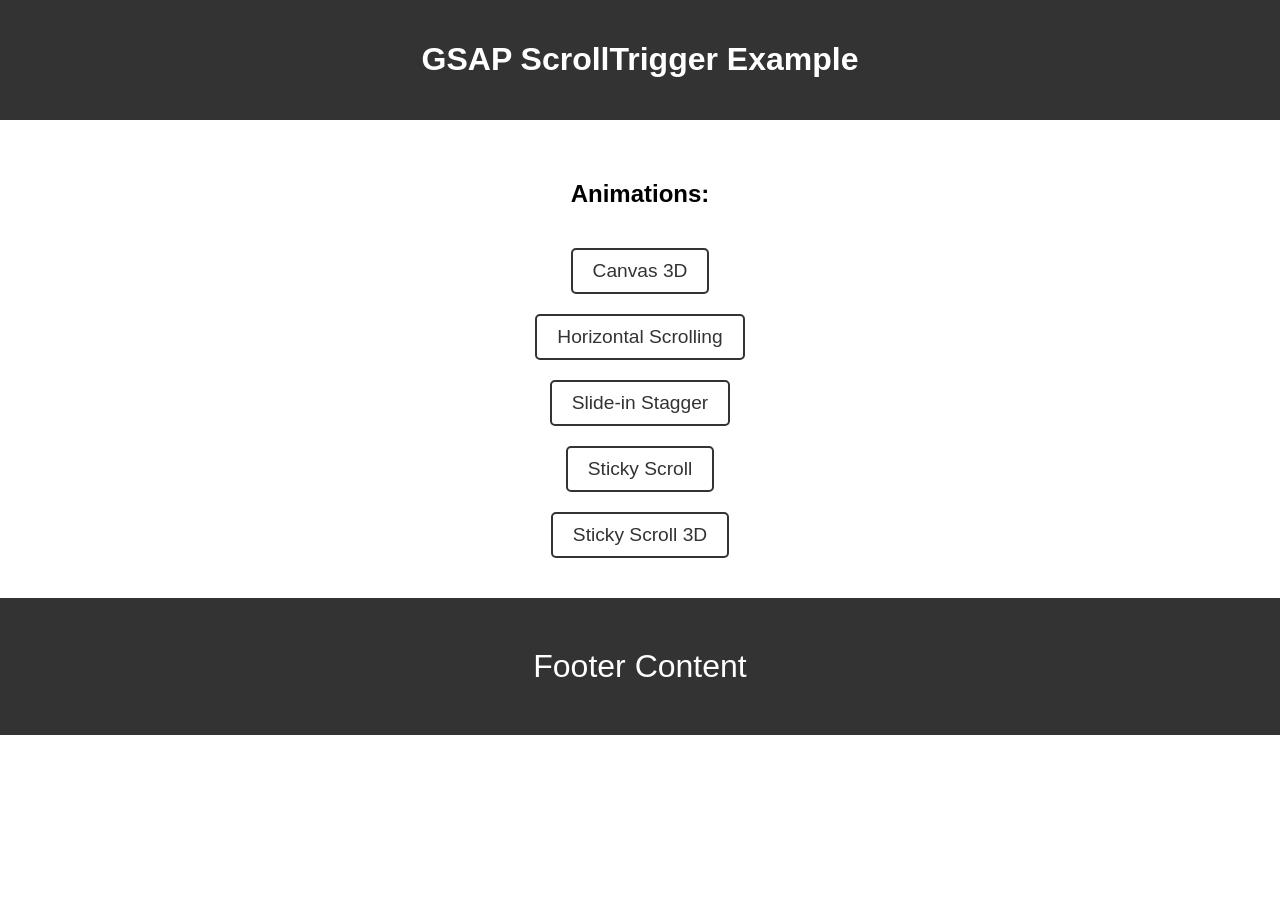
<file: index.html>
<!DOCTYPE html>
<html lang="en">

<head>
    <link rel="icon" type="image/png" href="/favicon-96x96.png" sizes="96x96" />
    <link rel="icon" type="image/svg+xml" href="/favicon.svg" />
    <link rel="shortcut icon" href="/favicon.ico" />
    <link rel="apple-touch-icon" sizes="180x180" href="/apple-touch-icon.png" />
    <meta name="apple-mobile-web-app-title" content="GSAP for Dummies" />
    <link rel="manifest" href="/site.webmanifest" />

    <meta charset="UTF-8">
    <meta name="viewport" content="width=device-width, initial-scale=1.0">
    <title>GSAP</title>

    <link rel="stylesheet" href="./style.css">

    <style>
        .links {
            display: flex;
            flex-direction: column;
            justify-content: center;
            align-items: center;
            gap: 20px;
            margin: 40px 0;
        }

        .links a {
            text-decoration: none;
            color: #333;
            font-size: 1.2rem;
            border: 2px solid #333;
            padding: 10px 20px;
            border-radius: 5px;
            transition: background-color 0.3s, color 0.3s;
        }

        .links a:hover {
            background-color: #333;
            color: white;
        }
    </style>
</head>

<body data-barba="wrapper">
    <div data-barba-transition></div>

    <header>
        <h1>GSAP ScrollTrigger Example</h1>
    </header>

    <main data-barba="container" data-barba-namespace="base">
        <div class="links">
            <h2>Animations:</h2>
            <a href="./canvas3d">Canvas 3D</a>
            <a href="./horizontal-scrolling">Horizontal Scrolling</a>
            <a href="./slidein-stagger">Slide-in Stagger</a>
            <a href="./sticky-scroll">Sticky Scroll</a>
            <a href="./sticky-scroll3d">Sticky Scroll 3D</a>
        </div>
    </main>

    <footer>
        Footer Content
    </footer>
</body>

</html>
</file>
<file: style.css>
* {
    box-sizing: border-box;
}

html {
    scroll-behavior: smooth;
    scroll-padding-top: var(--headerHeight);

    -webkit-font-smoothing: antialiased;
    -moz-osx-font-smoothing: grayscale;
}

html,
body {
    margin: 0;
    padding: 0;
    width: 100%;
    overflow-x: hidden;
}

body {
    font-family: Arial, sans-serif;
}

header,
footer {
    background: #333;
    color: white;
    text-align: center;
    padding: 20px;
}

footer {
    font-size: 2rem;
    padding-block: 50px;
}

nav {
    padding-block: 10px;
}

nav > * {
    color: white;
    font-size: 2rem;
}

.empty {
    height: 500px;
    background: aliceblue;
    color: #009b77;
    display: flex;
    flex-direction: column;
    justify-content: center;
    align-items: center;
    font-size: 1.5rem;
    text-align: center;
    padding: 2rem;
}

.container {
    height: 100vh;
    overflow: hidden;
    background: #eee;
    display: flex;
    align-items: center;
    padding: 20px;
}

.wrapper {
    width: 100%;
    overflow: hidden;
}

.panel {
    display: flex;
    justify-content: center;
    align-items: center;
    font-size: 2rem;
    color: white;
    border-radius: 10px;
}

.panel1 {
    background-color: #ff6f61;
}

.panel2 {
    background-color: #6b5b95;
}

.panel3 {
    background-color: #88b04b;
}

.panel4 {
    background-color: #f37573;
}

.panel5 {
    background-color: #92a8d1;
}

.panel6 {
    background-color: #955251;
}

.panel7 {
    background-color: #b565a7;
}

.panel8 {
    background-color: #009b77;
}

.panel9 {
    background-color: #dd4124;
}

.panel10 {
    background-color: #45b8ac;
}

.panel11 {
    background-color: #e15d44;
}

.panel12 {
    background-color: #7fcdcd;
}



[data-barba-transition] {
    height: 250vw;
    width: 250vw;
    border-radius: 50%;
    position: fixed;
    top: 0;
    left: 0;
    z-index: 9999;
    pointer-events: none !important;
    background-color: #88b04b;
    transform: translate(-50%, -50%) scale(0);
    transform-origin: center;
    will-change: transform;
}

@media only screen and (max-width: 768px) {
    [data-barba-transition] {
        height: 300vw;
        width: 300vw;
    }
}

@media only screen and (max-width: 600px) {
    [data-barba-transition] {
        height: 400vw;
        width: 400vw;
    }
}
</file>
